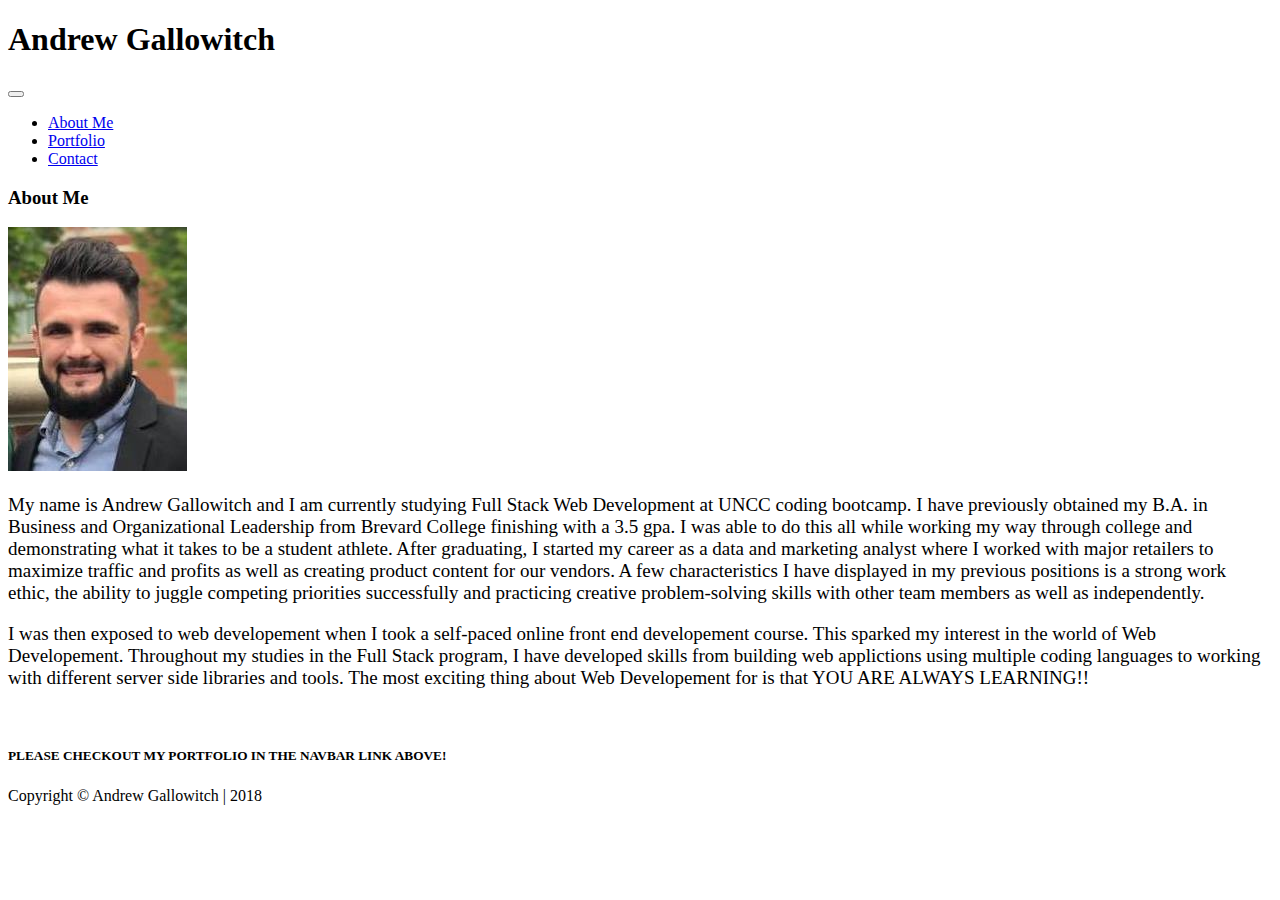
<file: index.html>
<!DOCTYPE html>
<html>

<head>
    <meta charset="UTF-8">
    <meta name="viewport" content="width=device-width, initial-scale=1.0">

    <link rel="stylesheet" href="https://bootswatch.com/4/lux/bootstrap.css">
    <script src="https://code.jquery.com/jquery-3.3.1.slim.min.js" integrity="sha384-q8i/X+965DzO0rT7abK41JStQIAqVgRVzpbzo5smXKp4YfRvH+8abtTE1Pi6jizo"
        crossorigin="anonymous"></script>
    <script src="https://cdnjs.cloudflare.com/ajax/libs/popper.js/1.14.3/umd/popper.min.js" integrity="sha384-ZMP7rVo3mIykV+2+9J3UJ46jBk0WLaUAdn689aCwoqbBJiSnjAK/l8WvCWPIPm49"
        crossorigin="anonymous"></script>
    <script src="https://stackpath.bootstrapcdn.com/bootstrap/4.1.3/js/bootstrap.min.js" integrity="sha384-ChfqqxuZUCnJSK3+MXmPNIyE6ZbWh2IMqE241rYiqJxyMiZ6OW/JmZQ5stwEULTy"
        crossorigin="anonymous"></script>
    <!-- <link rel="stylesheet" type="text/css" href="assets/css/style.css"> -->
    <title>About | Andrew Gallowitch</title>

</head>

<style>
    p {
        font-size: 19px;
    }
</style>

<body class="bg-warning">


    <!-- Start Nav -->
    <div class="sicky-top bg-primary border-secondary" id="header">
        <div class="container p-0">
            <nav class="navbar navbar-expand-lg p-0 m-0">
                <h1 class="navbar-brand text-white py-4 m-0 font-weight-bold">Andrew Gallowitch</h1>
                <button class="navbar-toggler navbar-dark" type="button" data-toggle="collapse" data-target="#navbarSupportedContent" aria-controls="navbarSupportedContent"
                    aria-expanded="false" aria-label="Toggle navigation">
                    <span class="navbar-toggler-icon"></span>
                </button>
                <div class="collapse navbar-collapse justify-content-end" id="navbarSupportedContent">
                    <ul class="nav navbar-nav">
                        <li class="nav-item">
                            <a class="nav-link text-warning active" href="index.html">About Me</a>
                        </li>
                        <li class="nav-item">
                            <a class="nav-link text-warning" href="portfolio.html">Portfolio</a>
                        </li>
                        <li class="nav-item">
                            <a class="nav-link text-warning" href="contact.html">Contact</a>
                        </li>
                    </ul>
                </div>
            </nav>
        </div>
    </div>

    <div id="main-container" class="container border border-primary border-2 my-4">
        <div class="row bg-primary">
            <h3 class="text-warning px-3 py-3">About Me</h3>
        </div>

        <div class="row bg-white">
            <div class="col-12">
                <img src="assets/images/profile_image.jpeg" class="img-thumbnail float-left p-1 mr-4 mt-3" alt="Photo Unavailable">

                <div class="content my-3 text-primary">

                    <p>My name is Andrew Gallowitch and I am currently studying Full Stack Web Development at UNCC coding
                        bootcamp. I have previously obtained my B.A. in Business and Organizational Leadership from Brevard
                        College finishing with a 3.5 gpa. I was able to do this all while working my way through college
                        and demonstrating what it takes to be a student athlete. After graduating, I started my career as
                        a data and marketing analyst where I worked with major retailers to maximize traffic and profits
                        as well as creating product content for our vendors. A few characteristics I have displayed in my
                        previous positions is a strong work ethic, the ability to juggle competing priorities successfully
                        and practicing creative problem-solving skills with other team members as well as independently.
                    </p>

                    <p>I was then exposed to web developement when I took a self-paced online front end developement course.
                        This sparked my interest in the world of Web Developement. Throughout my studies in the Full Stack
                        program, I have developed skills from building web applictions using multiple coding languages to
                        working with different server side libraries and tools. The most exciting thing about Web Developement
                        for is that YOU ARE ALWAYS LEARNING!!
                    </p>
                    <br>
                    <h5 class="text-center">PLEASE CHECKOUT MY PORTFOLIO IN THE NAVBAR LINK ABOVE!</h5>

                </div>
            </div>
        </div>


    </div>


    <footer class="bg-primary text-white text-center fixed-bottom py-2 mt-4">
        Copyright &copy; Andrew Gallowitch | 2018
    </footer>

</body>

</html>
</file>
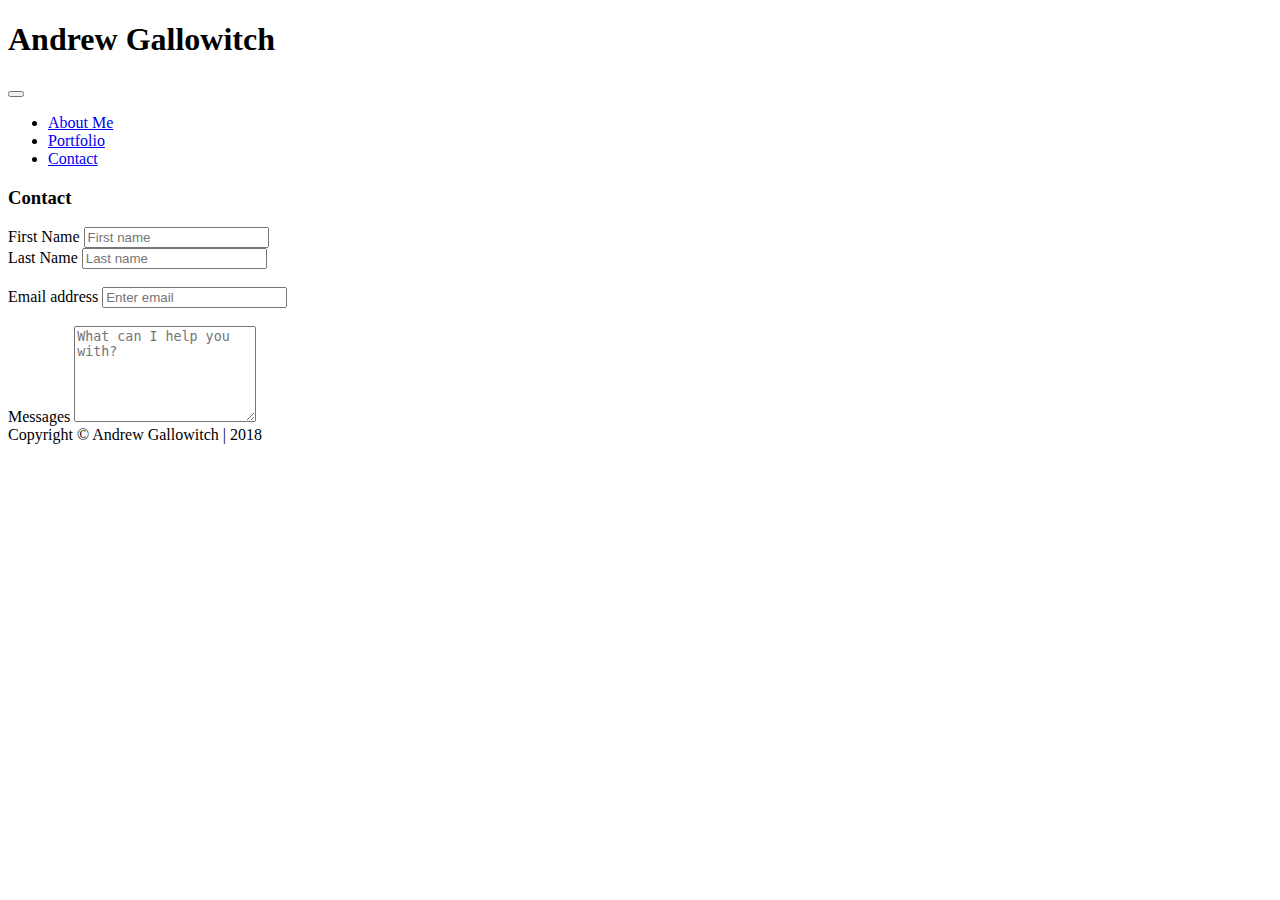
<file: contact.html>
<!DOCTYPE html>
<html>

<head>
    <meta charset="UTF-8">
    <meta name="viewport" content="width=device-width, initial-scale=1.0">

    <link rel="stylesheet" href="https://bootswatch.com/4/lux/bootstrap.css">
    <script src="https://code.jquery.com/jquery-3.3.1.slim.min.js" integrity="sha384-q8i/X+965DzO0rT7abK41JStQIAqVgRVzpbzo5smXKp4YfRvH+8abtTE1Pi6jizo"
        crossorigin="anonymous"></script>
    <script src="https://cdnjs.cloudflare.com/ajax/libs/popper.js/1.14.3/umd/popper.min.js" integrity="sha384-ZMP7rVo3mIykV+2+9J3UJ46jBk0WLaUAdn689aCwoqbBJiSnjAK/l8WvCWPIPm49"
        crossorigin="anonymous"></script>
    <script src="https://stackpath.bootstrapcdn.com/bootstrap/4.1.3/js/bootstrap.min.js" integrity="sha384-ChfqqxuZUCnJSK3+MXmPNIyE6ZbWh2IMqE241rYiqJxyMiZ6OW/JmZQ5stwEULTy"
        crossorigin="anonymous"></script>
    <!-- <link rel="stylesheet" type="text/css" href="assets/css/style.css"> -->
    <title>Contact | Andrew Gallowitch</title>
</head>

<body class="bg-warning">

    <div class="sicky-top bg-primary border-secondary" id="header">
        <div class="container p-0">
            <nav class="navbar navbar-expand-lg p-0 m-0">
                <h1 class="navbar-brand text-white py-4 m-0 font-weight-bold">Andrew Gallowitch</h1>
                <button class="navbar-toggler navbar-dark" type="button" data-toggle="collapse" data-target="#navbarSupportedContent" aria-controls="navbarSupportedContent"
                    aria-expanded="false" aria-label="Toggle navigation">
                    <span class="navbar-toggler-icon"></span>
                </button>
                <div class="collapse navbar-collapse justify-content-end" id="navbarSupportedContent">
                    <ul class="nav navbar-nav">
                        <li class="nav-item">
                            <a class="nav-link text-warning" href="index.html">About Me</a>
                        </li>
                        <li class="nav-item">
                            <a class="nav-link text-warning active" href="portfolio.html">Portfolio</a>
                        </li>
                        <li class="nav-item">
                            <a class="nav-link text-warning" href="contact.html">Contact</a>
                        </li>
                    </ul>
                </div>
            </nav>
        </div>
    </div>

    <div id="main-container" class="container my-4 bg-primary">
        <div class="row bg-primary">
            <h3 class="text-warning px-3 py-3">Contact</h3>
        </div>
    </div>

    <div class="container my-3 py-2">
        <form>
            <div class="row">
                <div class="col">
                    <label class="font-weight-bold text-primary">First Name</label>
                    <input type="text" class="form-control" placeholder="First name">
                </div>

                <div class="col">
                    <label class="font-weight-bold text-primary">Last Name</label>
                    <input type="text" class="form-control" placeholder="Last name">
                </div>
            </div>
            <br>
            <div class="form-group">
                <label class="font-weight-bold text-primary" for="exampleInputEmail1">Email address</label>
                <input type="email" class="form-control" id="exampleInputEmail1" aria-describedby="emailHelp" placeholder="Enter email">
            </div>
            <br>
            <div class="form-group">
                <label class="font-weight-bold text-primary" for="exampleFormControlTextarea1">Messages</label>
                <textarea class="form-control" id="exampleFormControlTextarea1" rows="6" placeholder="What can I help you with?"></textarea>
            </div>
        </form>
    </div>


    <footer class="bg-primary text-white text-center fixed-bottom py-2 mt-4">
        Copyright &copy; Andrew Gallowitch | 2018
    </footer>
</body>

</html>
</file>
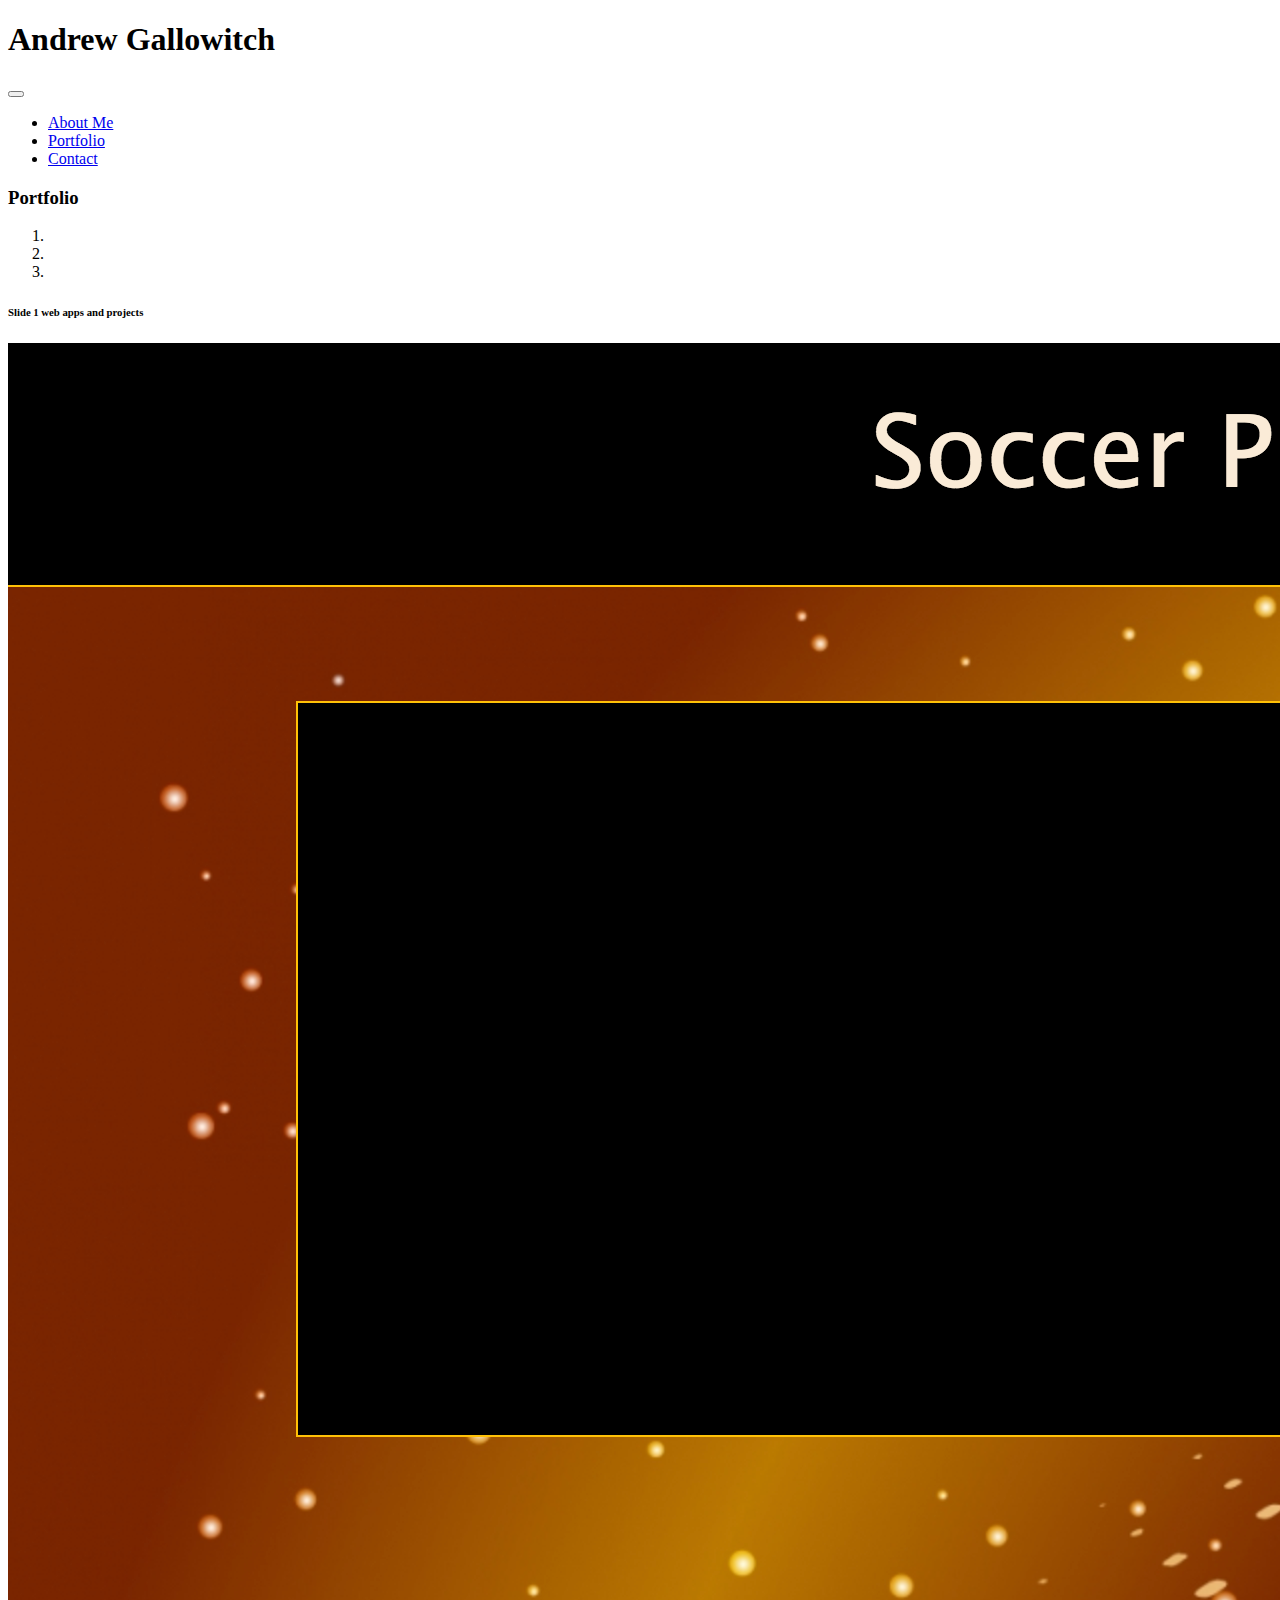
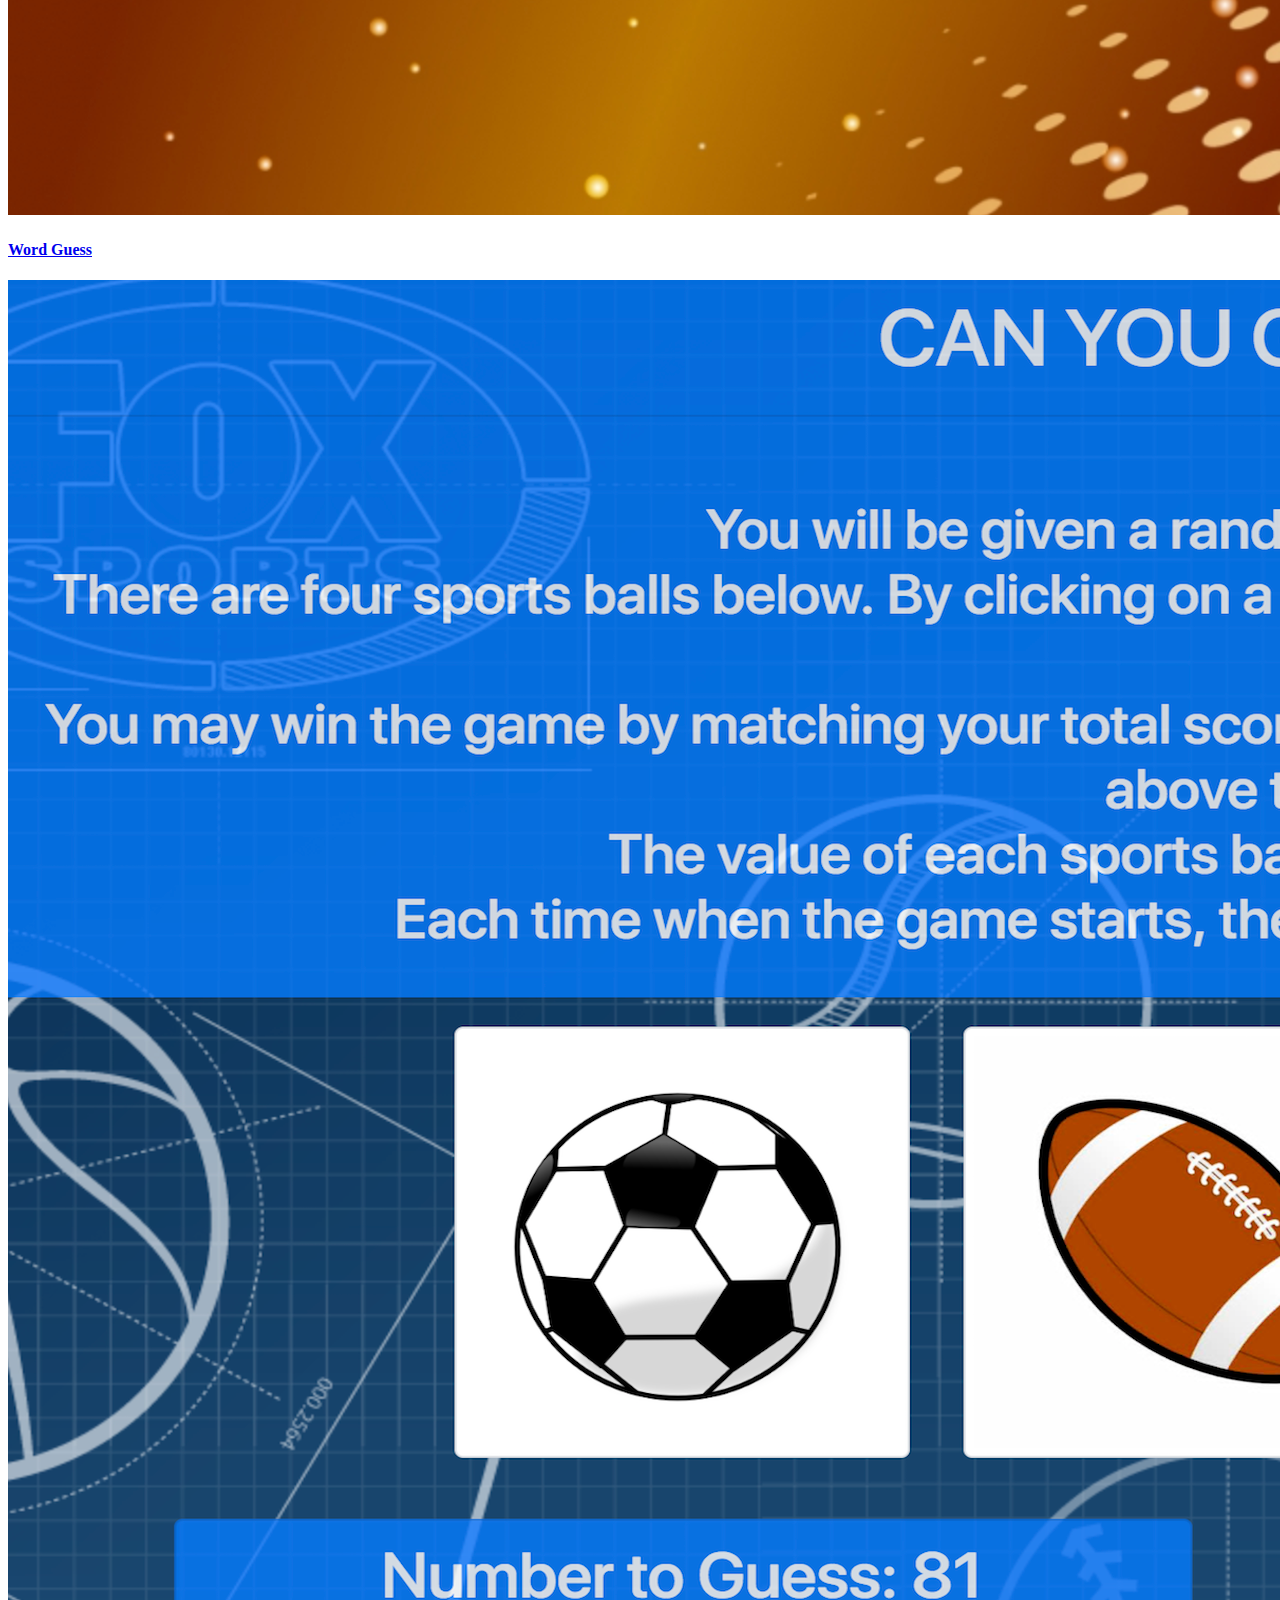
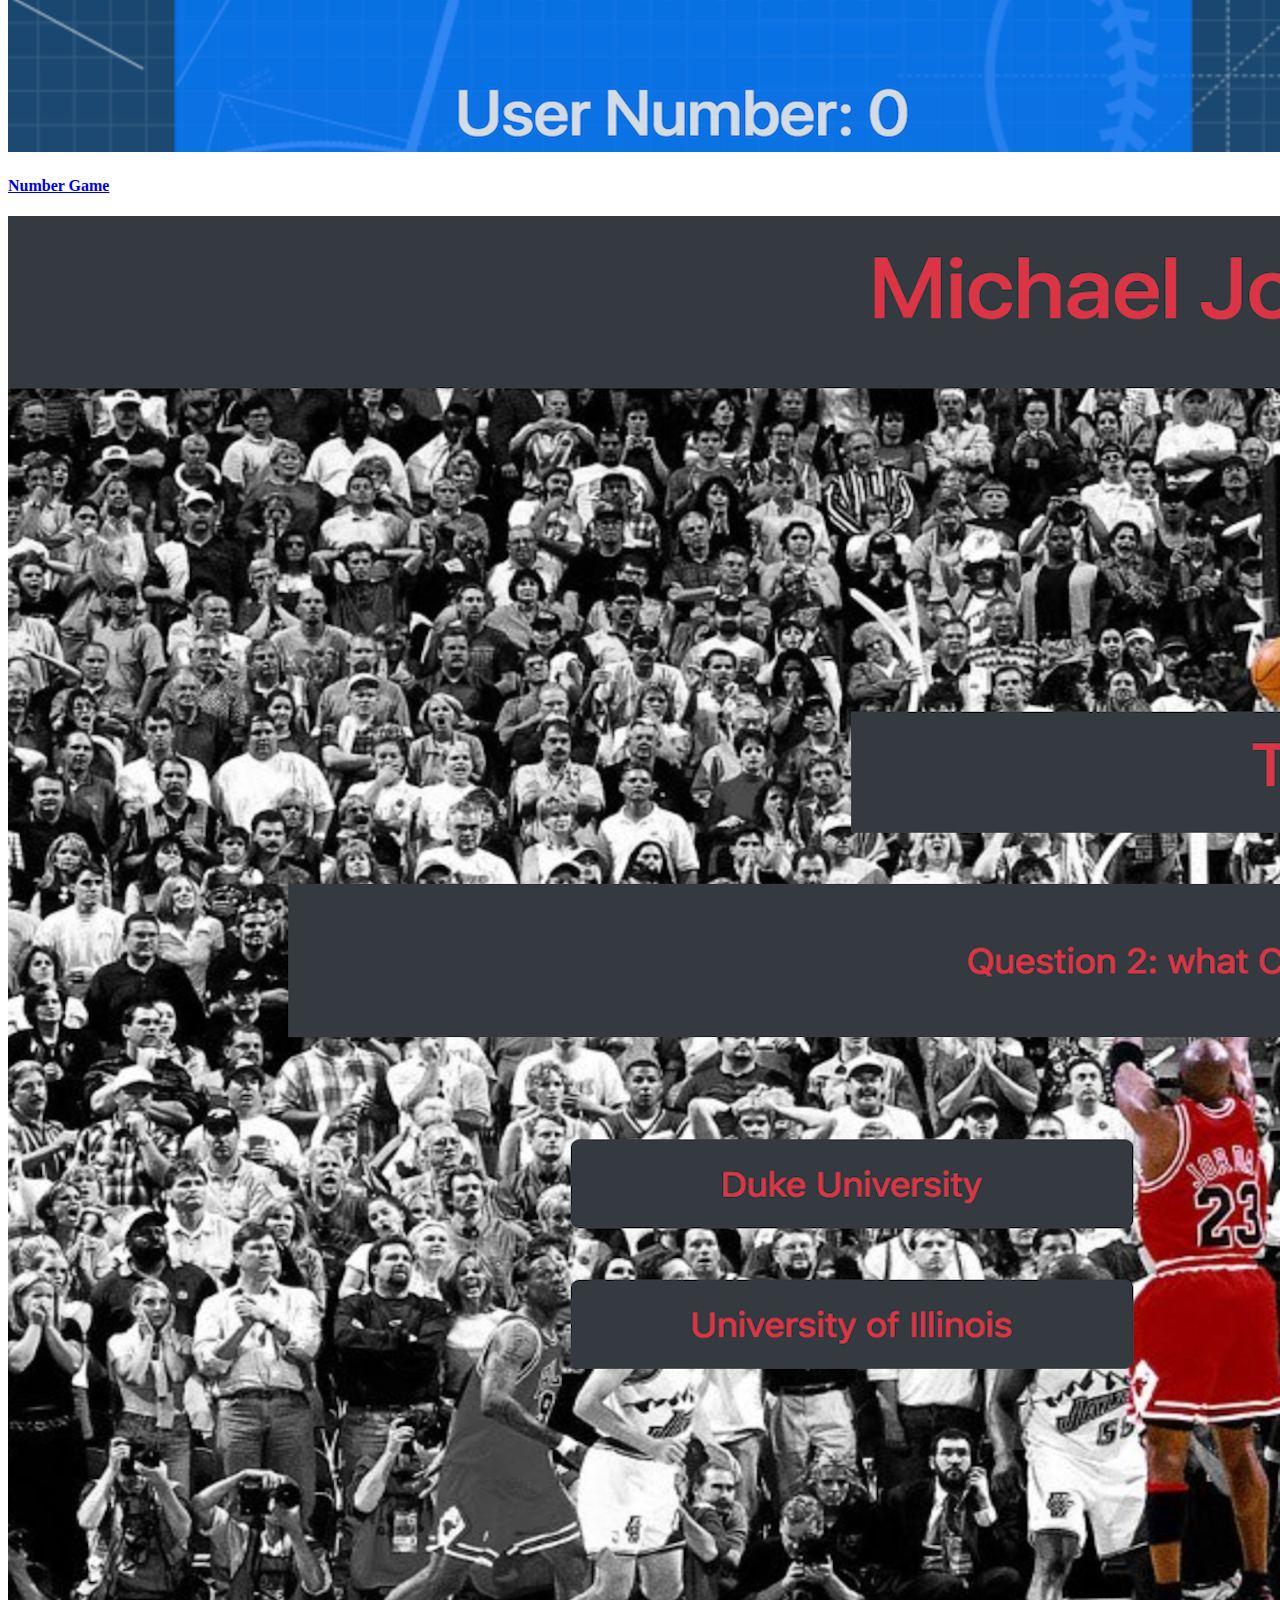
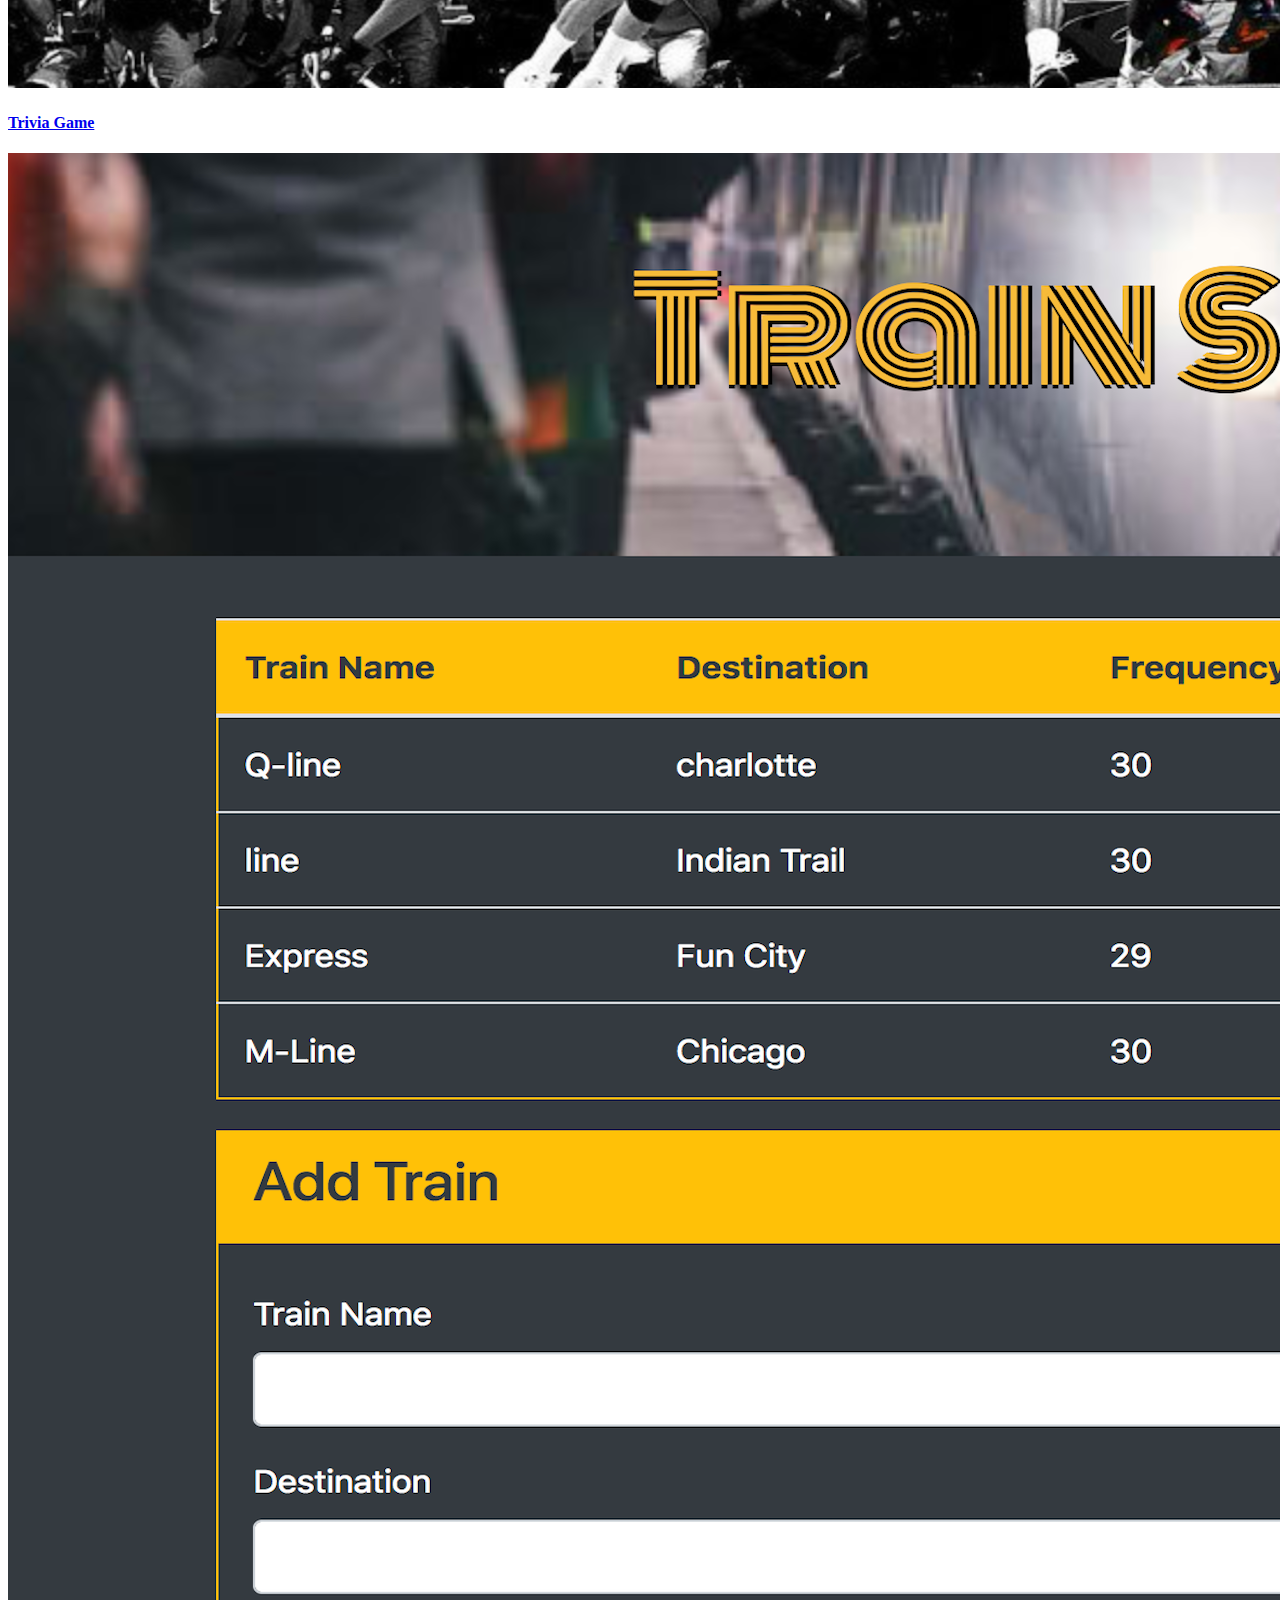
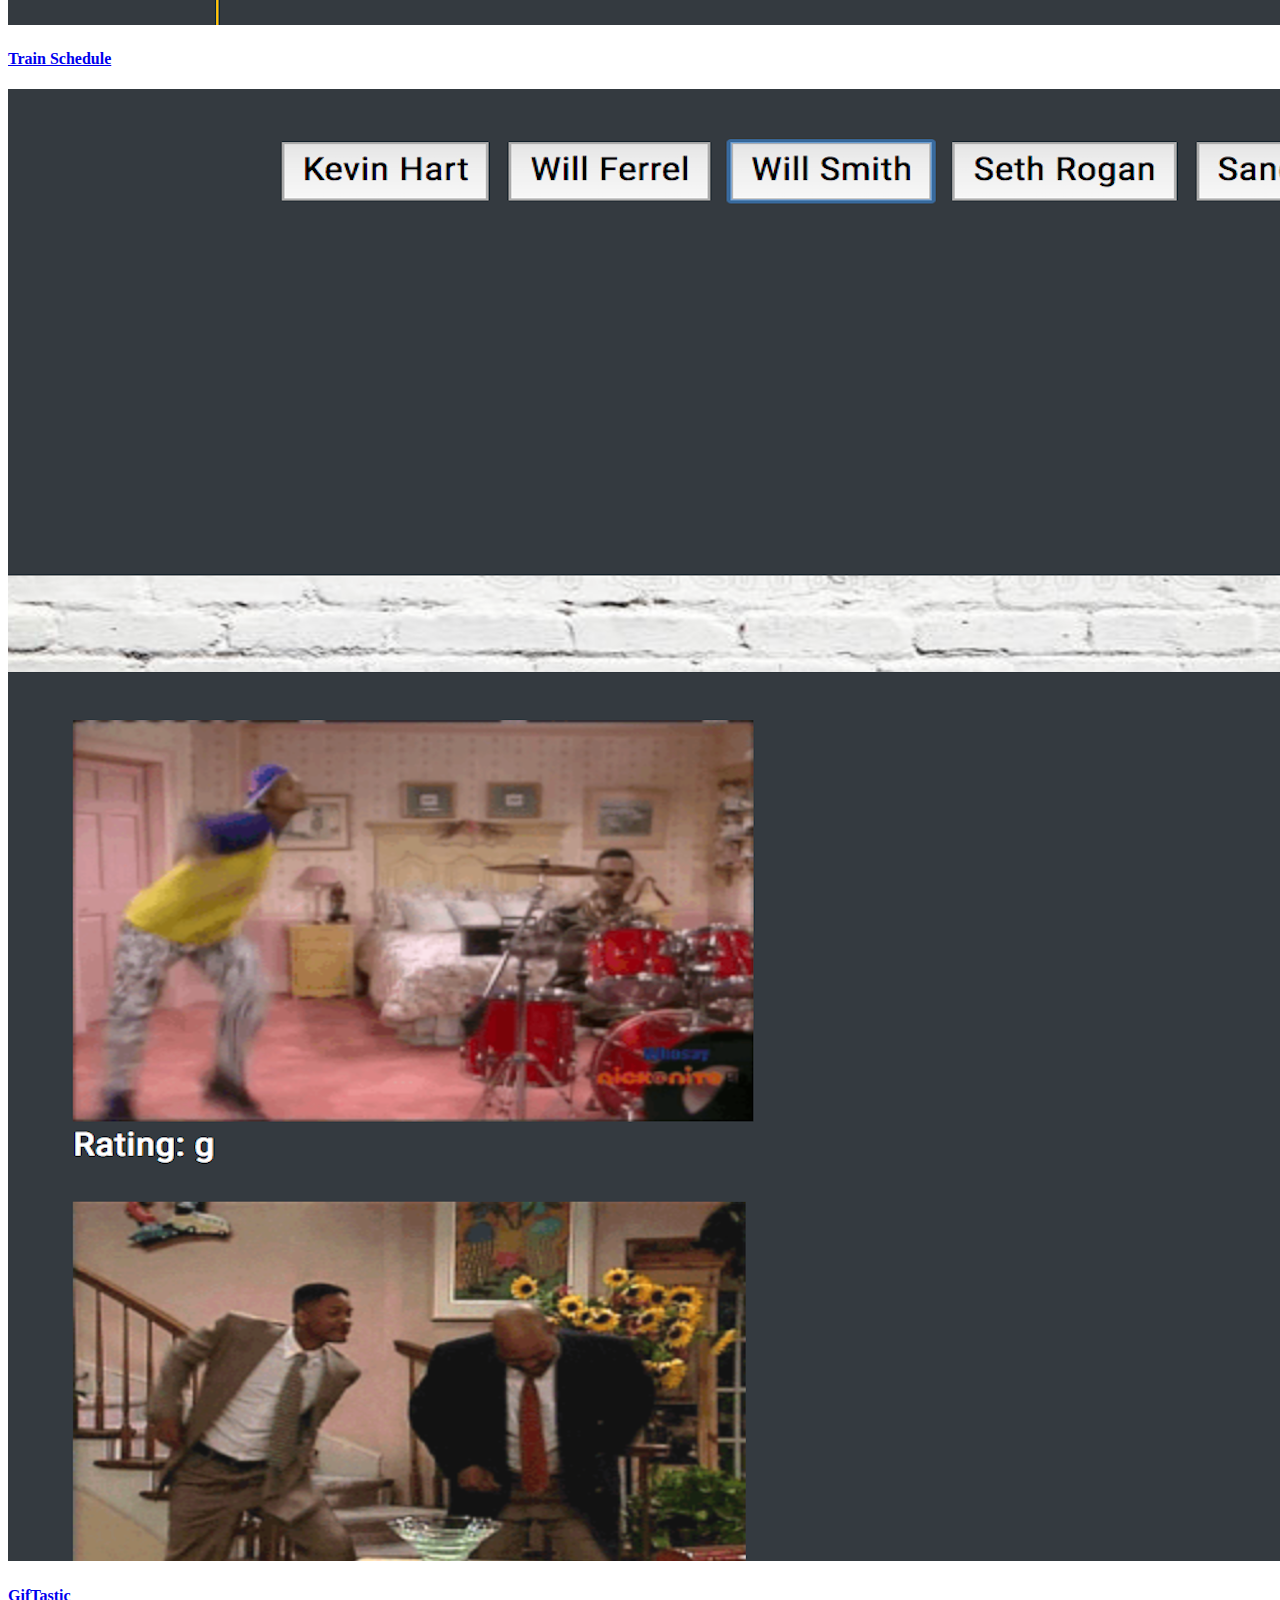
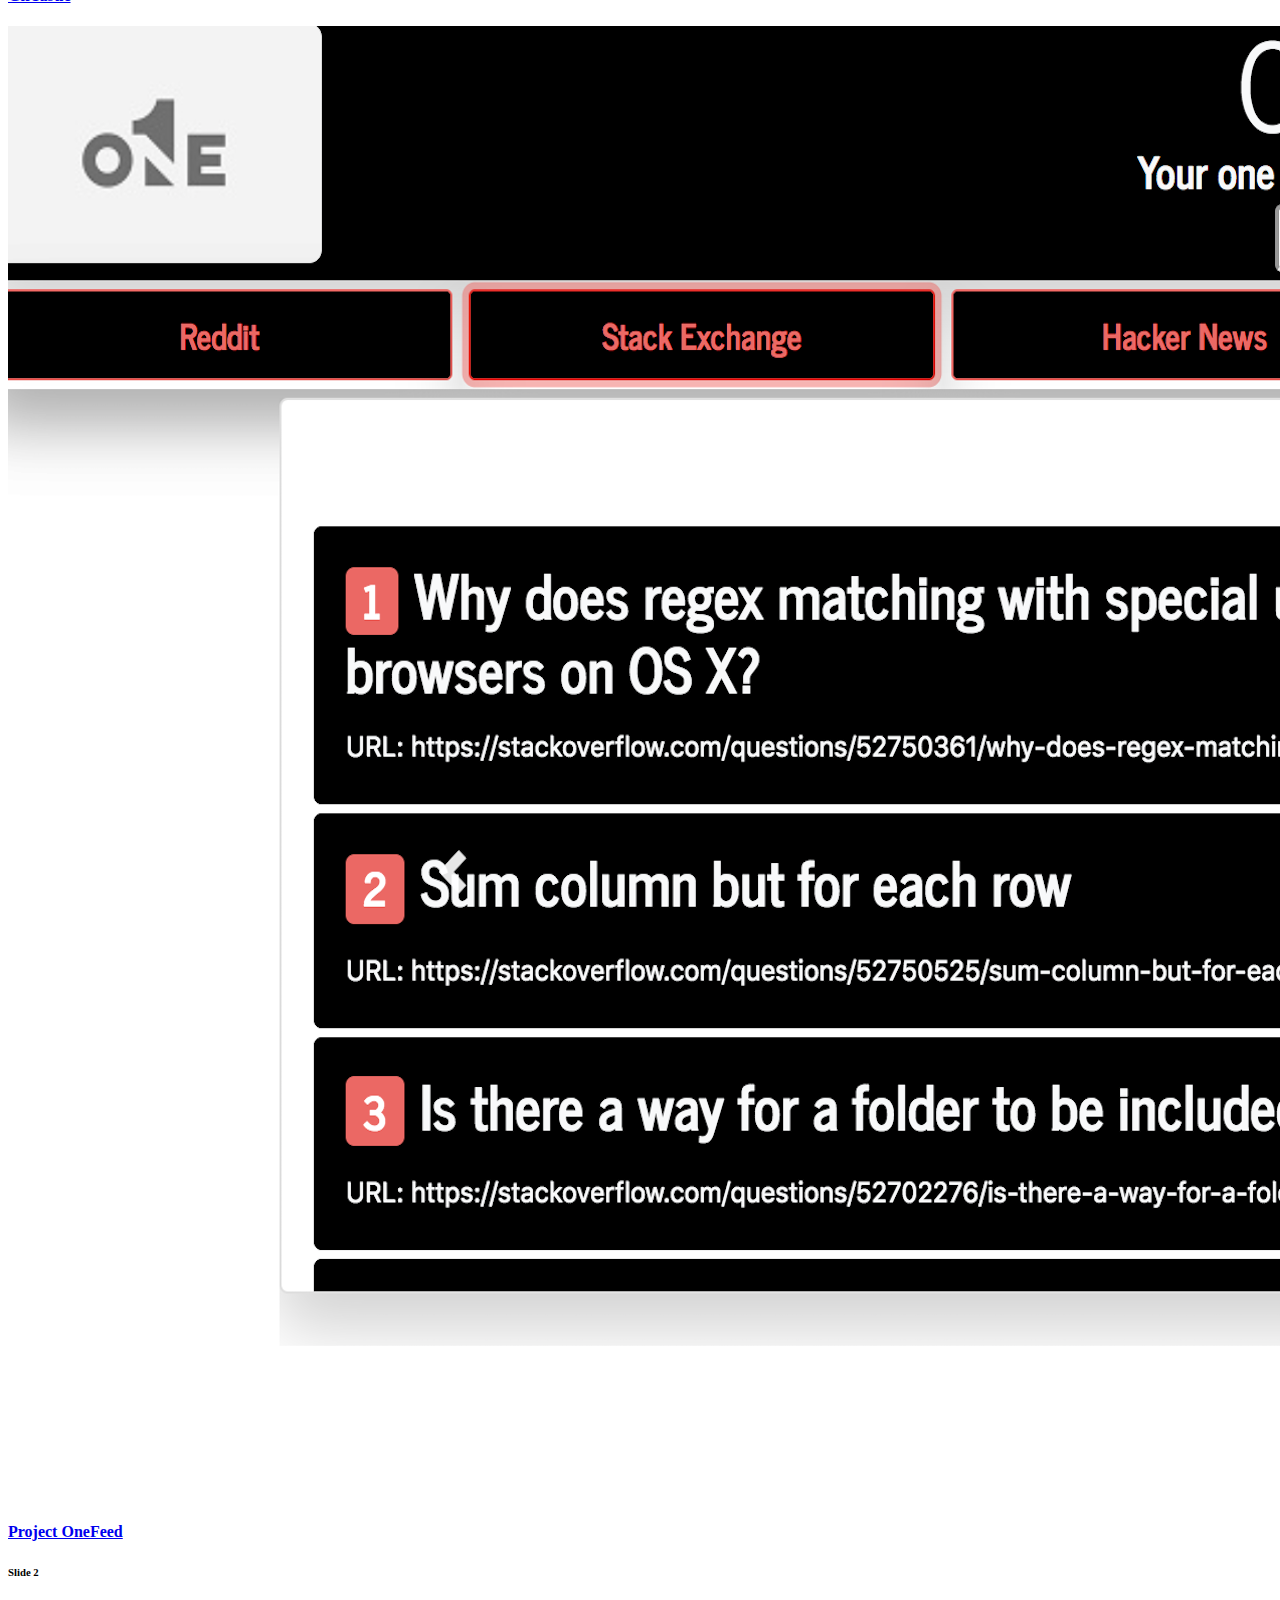
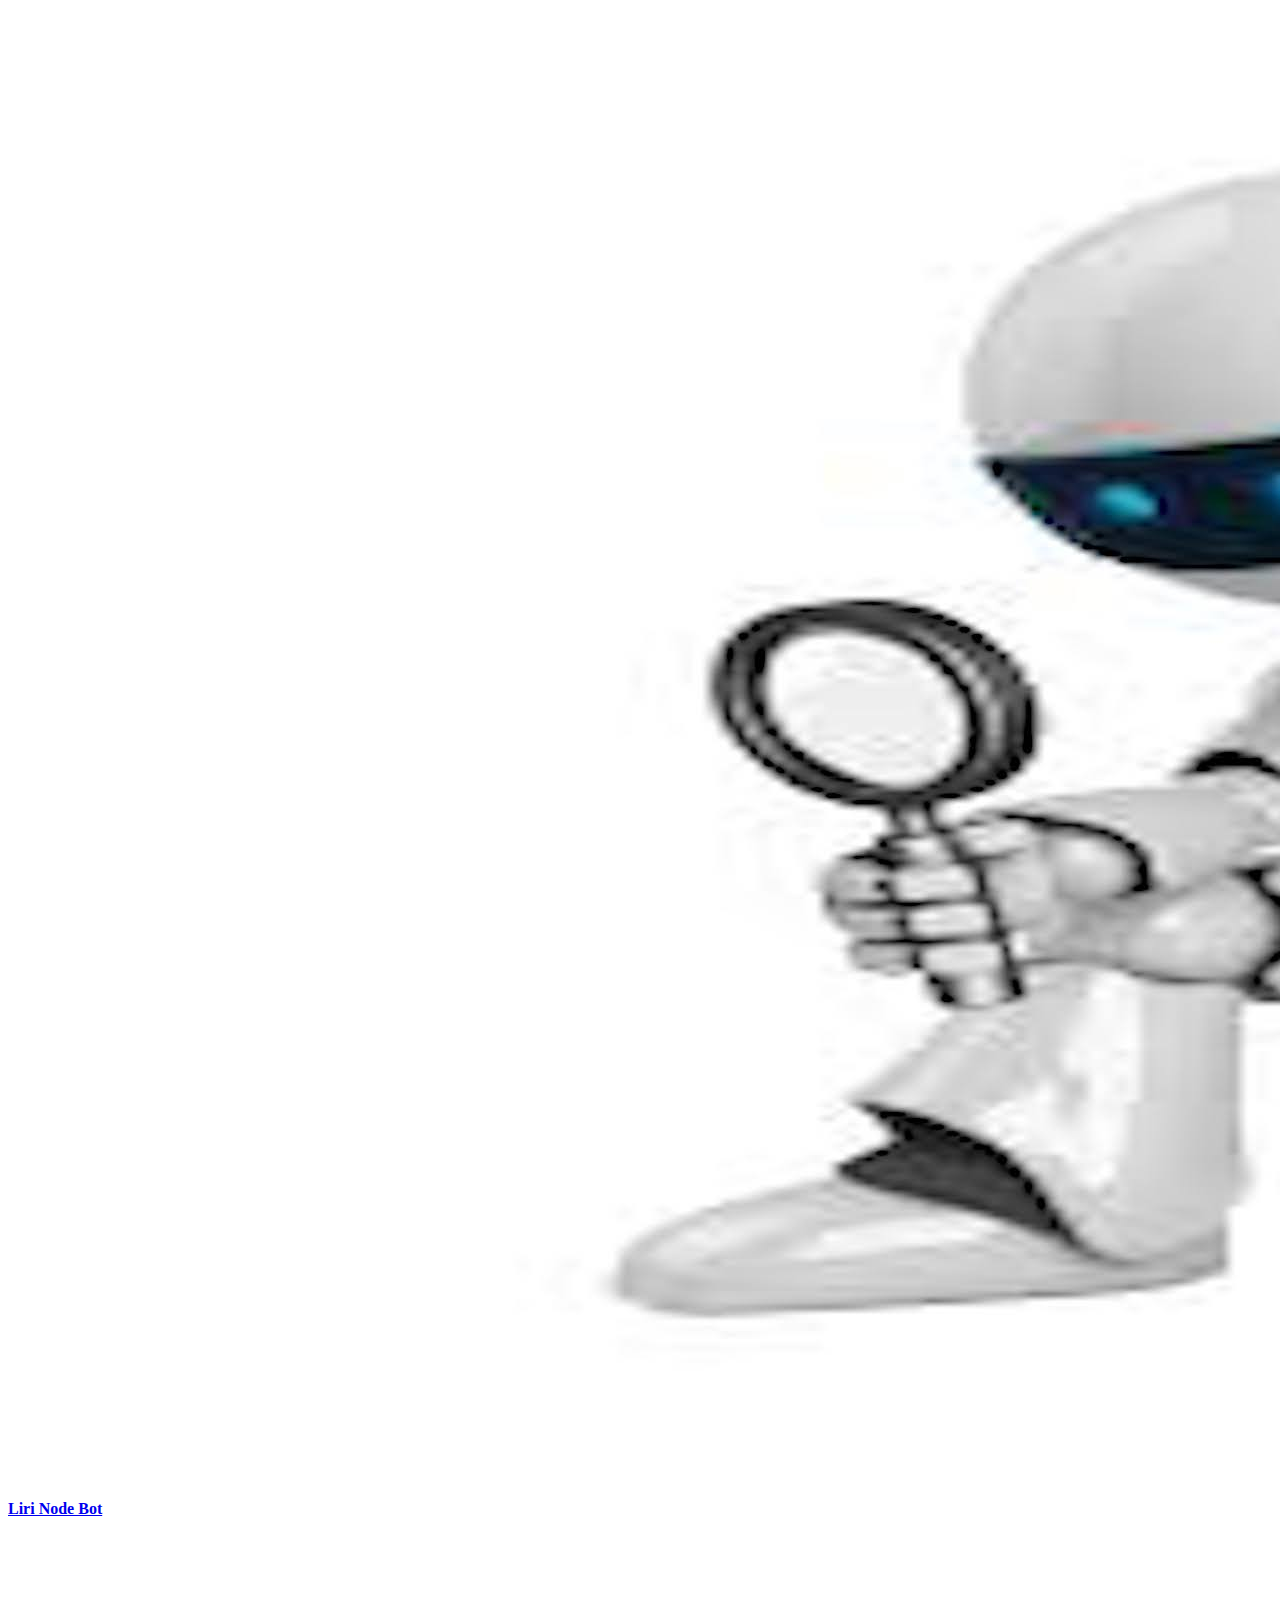
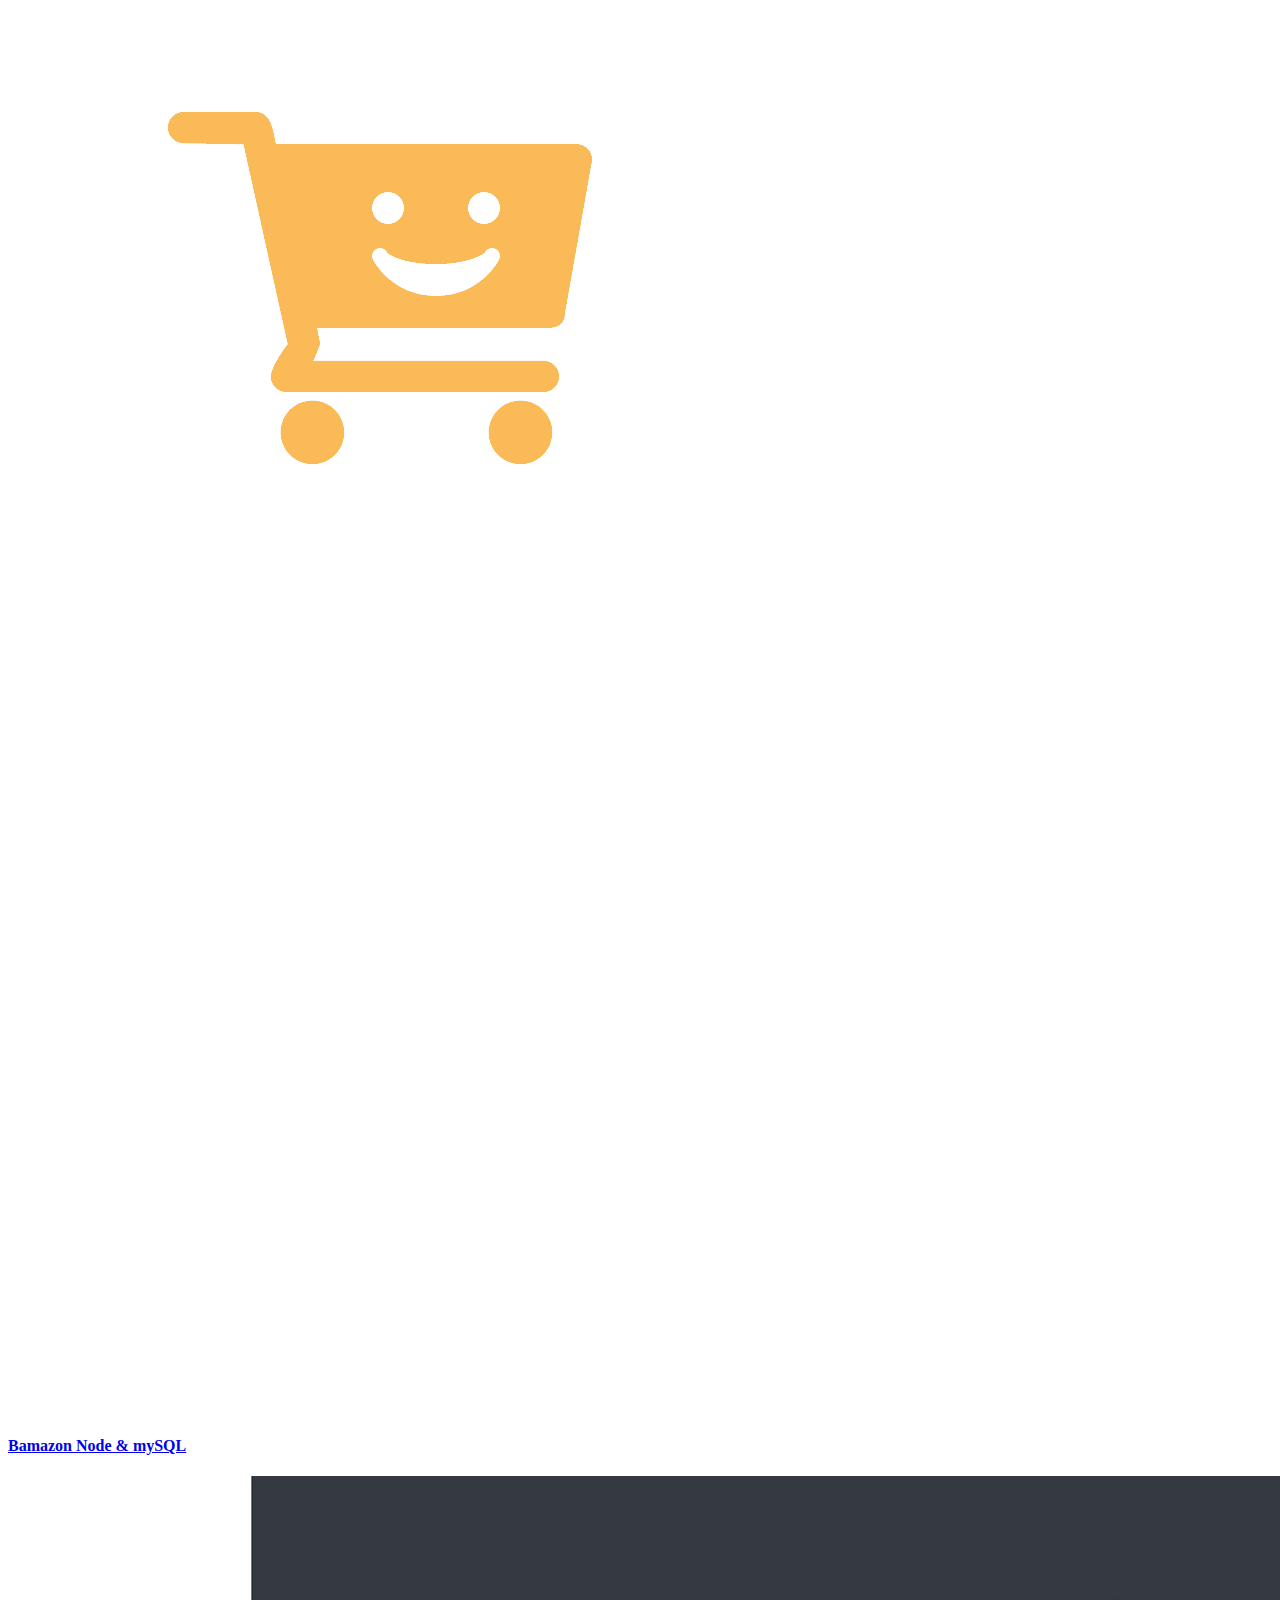
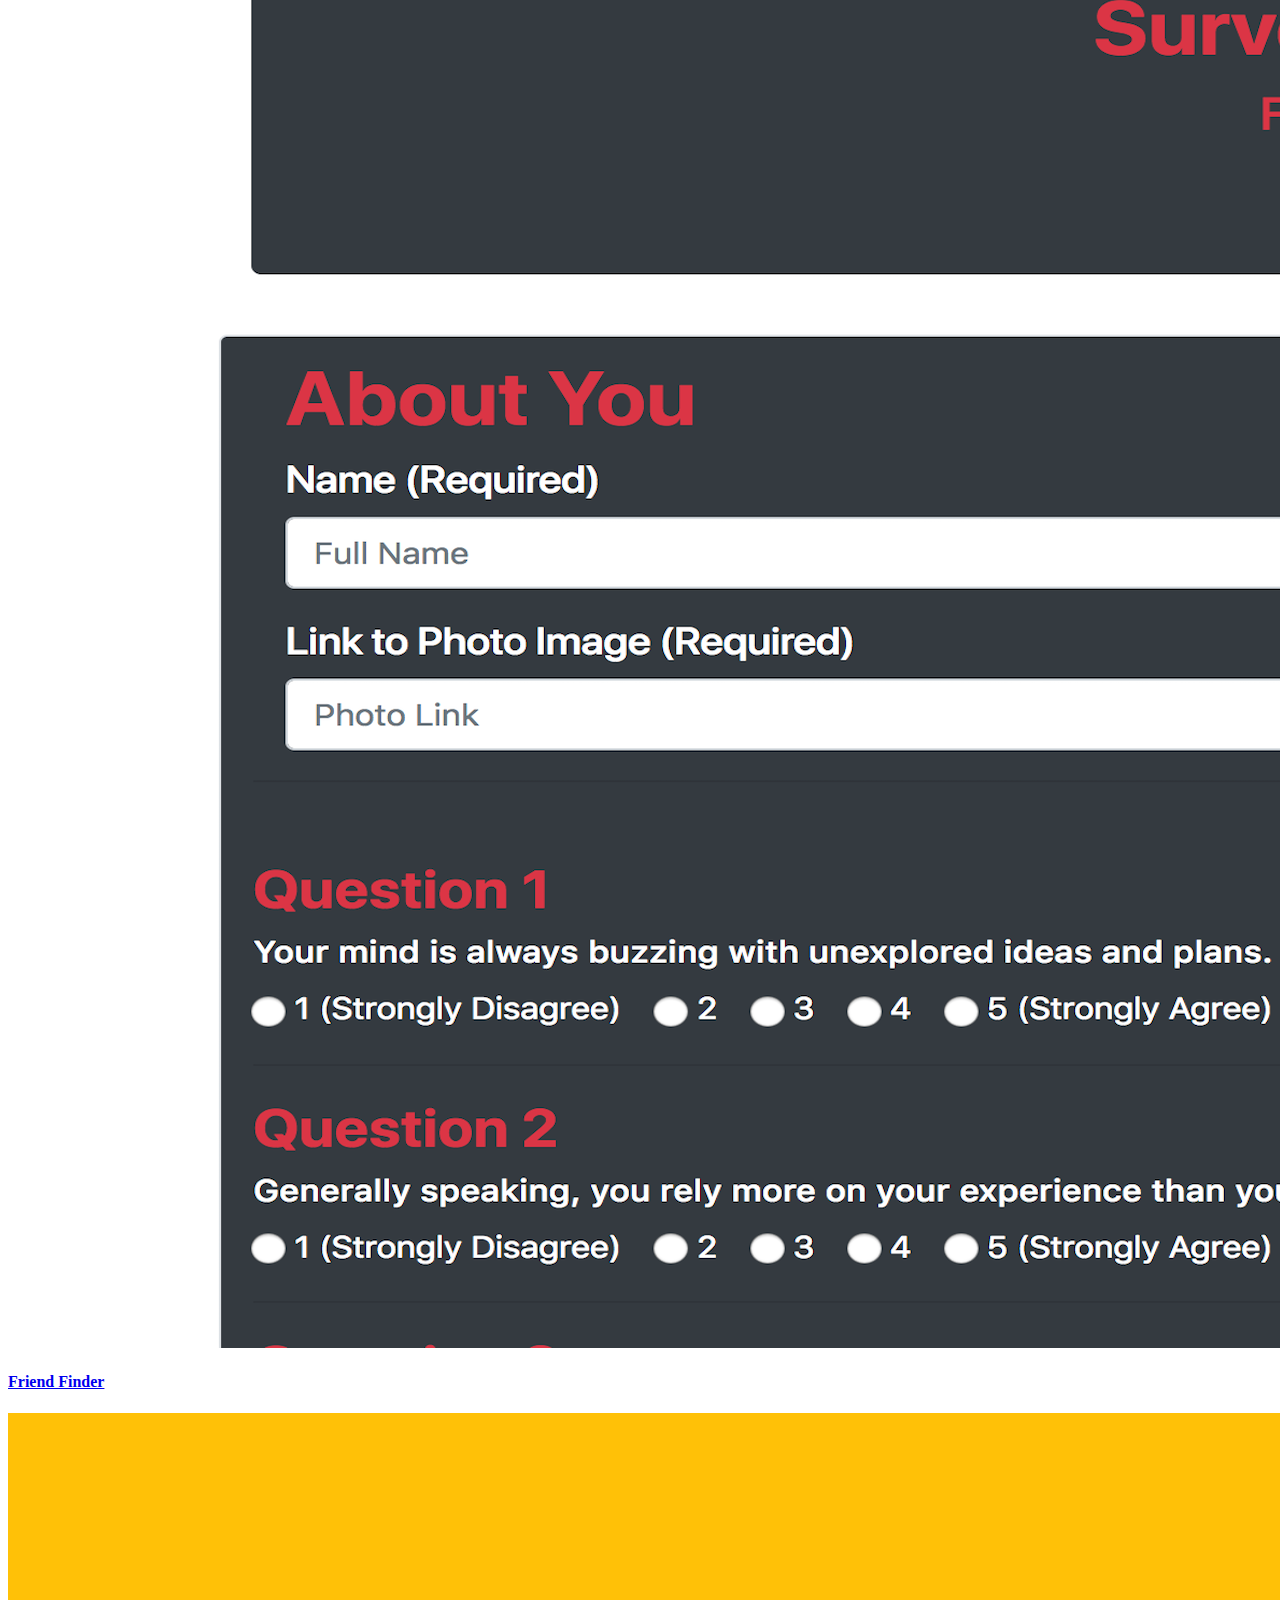
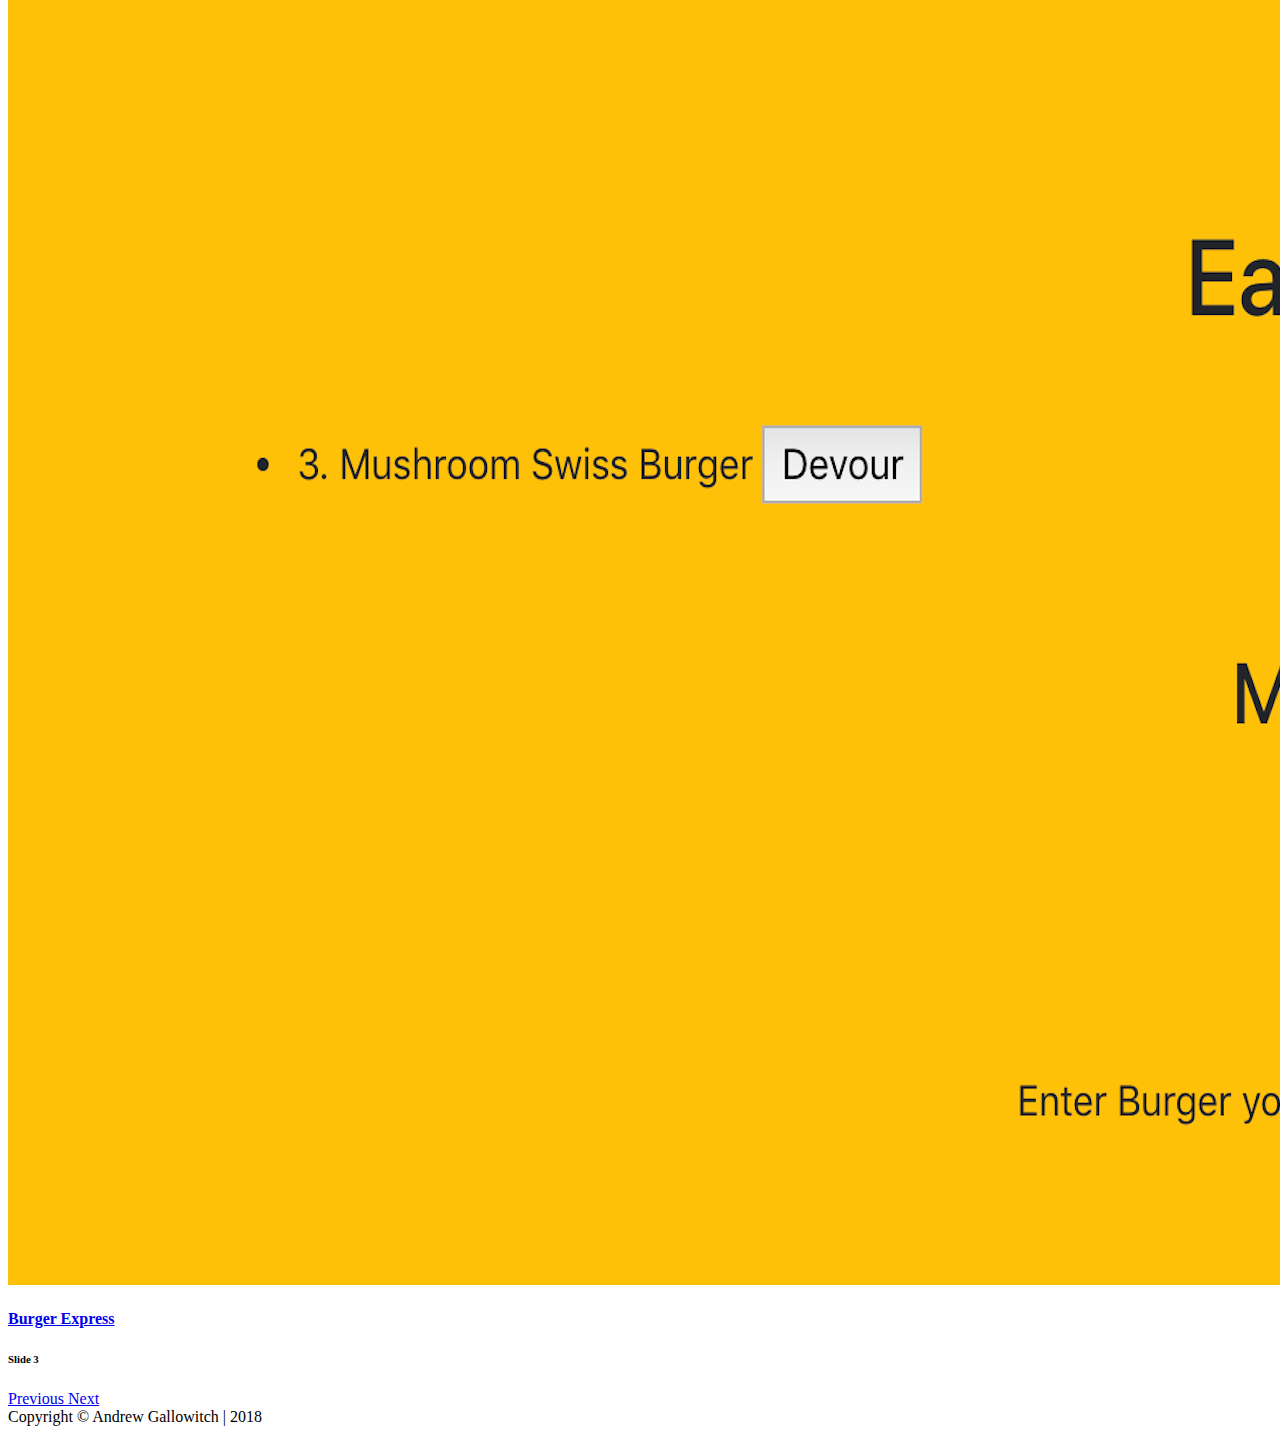
<file: portfolio.html>
<!DOCTYPE html>
<html>

<head>
    <meta charset="UTF-8">
    <meta name="viewport" content="width=device-width, initial-scale=1.0">

    <link rel="stylesheet" href="https://bootswatch.com/4/lux/bootstrap.css">
    <script src="https://code.jquery.com/jquery-3.3.1.slim.min.js" integrity="sha384-q8i/X+965DzO0rT7abK41JStQIAqVgRVzpbzo5smXKp4YfRvH+8abtTE1Pi6jizo"
        crossorigin="anonymous"></script>
    <script src="https://cdnjs.cloudflare.com/ajax/libs/popper.js/1.14.3/umd/popper.min.js" integrity="sha384-ZMP7rVo3mIykV+2+9J3UJ46jBk0WLaUAdn689aCwoqbBJiSnjAK/l8WvCWPIPm49"
        crossorigin="anonymous"></script>
    <script src="https://stackpath.bootstrapcdn.com/bootstrap/4.1.3/js/bootstrap.min.js" integrity="sha384-ChfqqxuZUCnJSK3+MXmPNIyE6ZbWh2IMqE241rYiqJxyMiZ6OW/JmZQ5stwEULTy"
        crossorigin="anonymous"></script>
    <!-- <link rel="stylesheet" type="text/css" href="assets/css/style.css"> -->
    <title>Portfolio | Andrew Gallowitch</title>

</head>
<style>
    .carousel-control-prev-icon {
        background-image: url("data:image/svg+xml;charset=utf8,%3Csvg xmlns='http://www.w3.org/2000/svg' fill='%23000' viewBox='0 0 8 8'%3E%3Cpath d='M5.25 0l-4 4 4 4 1.5-1.5-2.5-2.5 2.5-2.5-1.5-1.5z'/%3E%3C/svg%3E") !important;
    }

    .carousel-control-next-icon {
        background-image: url("data:image/svg+xml;charset=utf8,%3Csvg xmlns='http://www.w3.org/2000/svg' fill='%23000' viewBox='0 0 8 8'%3E%3Cpath d='M2.75 0l-1.5 1.5 2.5 2.5-2.5 2.5 1.5 1.5 4-4-4-4z'/%3E%3C/svg%3E") !important;
    }
</style>

<body class="bg-warning">

    <div class="sicky-top bg-primary border-secondary" id="header">
        <div class="container p-0">
            <nav class="navbar navbar-expand-lg p-0 m-0">
                <h1 class="navbar-brand text-white py-4 m-0 font-weight-bold">Andrew Gallowitch</h1>
                <button class="navbar-toggler navbar-dark" type="button" data-toggle="collapse" data-target="#navbarSupportedContent" aria-controls="navbarSupportedContent"
                    aria-expanded="false" aria-label="Toggle navigation">
                    <span class="navbar-toggler-icon"></span>
                </button>
                <div class="collapse navbar-collapse justify-content-end" id="navbarSupportedContent">
                    <ul class="nav navbar-nav">
                        <li class="nav-item">
                            <a class="nav-link text-warning" href="index.html">About Me</a>
                        </li>
                        <li class="nav-item">
                            <a class="nav-link text-warning active" href="portfolio.html">Portfolio</a>
                        </li>
                        <li class="nav-item">
                            <a class="nav-link text-warning" href="contact.html">Contact</a>
                        </li>
                    </ul>
                </div>
            </nav>
        </div>
    </div>


    <div id="main-container" class="container border border-primary border-2 my-4">
        <div class="row bg-primary">
            <h3 class="text-warning px-3 py-3">Portfolio</h3>
        </div>
    </div>

    <div id="carouselExampleIndicators" class="carousel slide" data-ride="carousel" data-interval="false">
        <ol class="carousel-indicators">
            <li data-target="#carouselExampleIndicators" data-slide-to="0" class="active"></li>
            <li data-target="#carouselExampleIndicators" data-slide-to="1"></li>
            <li data-target="#carouselExampleIndicators" data-slide-to="2"></li>
        </ol>
        <div class="container">
            <div class="carousel-inner">
                <div class="carousel-item active">
                    <div class="row">
                        <div class="col-12">
                            <h6 class="text-primary text-center">Slide 1 web apps and projects</h6>
                        </div>
                    </div>

                    <div class="row">
                        <div class="col-4 my-3">
                            <a href="https://andrewgallowitch.github.io/Word_Guess_Game/"> <img src="assets/images/Word_Guess_Game.png"
                                    class="img-thumbnail" alt="Word Guess"><h4 class="text-center bg-primary text-white p-2">Word
                                    Guess
                                </h4></a>
                        </div>
                        <div class="col-4 my-3">
                            <a href="https://andrewgallowitch.github.io/unit-4-game/"><img src="assets/images/Number_Game.png"
                                    class="img-thumbnail" alt="Number Game"><h4 class="text-center bg-primary text-white p-2">Number
                                    Game
                                </h4></a>
                        </div>
                        <div class="col-4 my-3">
                            <a href="https://andrewgallowitch.github.io/TriviaGame/"><img src="assets/images/Trivia_Game.png"
                                    class="img-thumbnail" alt="Trivia Game"><h4 class="text-center bg-primary text-white p-2">Trivia
                                    Game
                                </h4></a>
                        </div>
                    </div>

                    <div class="row">
                        <div class="col-4 mb-5">
                            <a href="https://andrewgallowitch.github.io/Firebase-Train-Scheduler/"> <img src="assets/images/Train_Scheduler.png"
                                    class="img-thumbnail" alt="Firebase Train Scheduler"><h4 class="text-center bg-primary text-white p-2">Train
                                    Schedule
                                </h4></a>
                        </div>
                        <div class="col-4 mb-5">
                            <a href="https://andrewgallowitch.github.io/GifTastic/"><img src="assets/images/GifTastic.png"
                                    class="img-thumbnail" alt="GifTastic"><h4 class="text-center bg-primary text-white p-2">GifTastic
                                </h4></a>
                        </div>
                        <div class="col-4 mb-5">
                            <a href="https://andrewgallowitch.github.io/One-feed/"><img src="assets/images/Project OneFeed.png"
                                    class="img-thumbnail" alt="Project OneFeed"><h4 class="text-center bg-primary text-white p-2">Project
                                    OneFeed
                                </h4></a>
                        </div>
                    </div>
                </div>


                <!-- other carousel boxes below  -->

                <div class="carousel-item">
                    <div class="row">
                        <div class="col-12">
                            <h6 class="text-primary text-center">Slide 2</h6>
                        </div>
                    </div>
                    <div class="row">
                        <div class="col-4 my-3">
                            <a href="https://github.com/AndrewGallowitch/liri-node-app"><img src="assets/images/liri_bot_app.jpeg"
                                    class="img-thumbnail" alt="Project OneFeed"><h4 class="text-center bg-primary text-white p-2">Liri
                                    Node Bot
                                </h4></a>
                        </div>
                        <div class="col-4 my-3">
                            <a href="https://github.com/AndrewGallowitch/bamazon_Node_MySQL"><img src="assets/images/bamazon.gif"
                                    class="img-thumbnail" alt="Project OneFeed"><h4 class="text-center bg-primary text-white p-2">Bamazon
                                    Node & mySQL
                                </h4></a>
                        </div>
                        <div class="col-4 my-3">
                            <a href="https://guarded-stream-81748.herokuapp.com/"><img src="assets/images/friendFinder.png"
                                    class="img-thumbnail" alt="Friend Finder"><h4 class="text-center bg-primary text-white p-2">Friend Finder
                                </h4></a>
                        </div>
                    </div>
                    
                    <div class="row">
                        <div class="col-4 mb-5">
                            <a href="https://whispering-lake-95008.herokuapp.com/"><img src="assets/images/burger_express.png"
                                class="img-thumbnail" alt="Friend Finder"><h4 class="text-center bg-primary text-white p-2">Burger Express
                            </h4></a>
                        </div>
                        <div class="col-4 mb-5">

                        </div>
                        <div class="col-4 mb-5">

                        </div>
                    </div>
                </div>

                <div class="carousel-item">
                    <div class="row">
                        <div class="col-12">
                            <h6 class="text-primary text-center">Slide 3</h6>
                        </div>
                    </div>
                </div>
            </div>
        </div>
        <a class="carousel-control-prev" href="#carouselExampleIndicators" role="button" data-slide="prev">
            <span class="carousel-control-prev-icon" aria-hidden="true"></span>
            <span class="text-dark">Previous</span>
        </a>
        <a class="carousel-control-next" href="#carouselExampleIndicators" role="button" data-slide="next">
            <span class="carousel-control-next-icon" aria-hidden="true"></span>
            <span class="text-dark">Next</span>
        </a>
    </div>


    <footer class="bg-primary text-white text-center fixed-bottom py-2 mt-4">
        Copyright &copy; Andrew Gallowitch | 2018
    </footer>
</body>

</html>
</file>
<file: assets/css/style.css>
body {
    font-family: Arial, "Helvetica Neue", Helvetica, sans-serif;
    font-size: 18px;
    line-height: 34px;
    color: #777;
    background: url("../images/concrete_seamless.png");
}

* {
    box-sizing: border-box;
}

/* general */

.container {
    width: 100%;
    max-width: 960px;
    margin: 0 auto;
    clear: both;
}

h1,
h2,
h3,
p,
.link { 
    margin-bottom: 20px;
}
  
p:last-child {
    margin-bottom: 0;
}

h1,
h2,
h3,
 {
  font-family: Georgia, Times, "Times New Roman", serif;
  font-weight: 700;
  color: #4aaaa5;
}

h1 {
    padding-bottom: 20px;
    font-size: 30px;
    line-height: 49px;
    border-bottom: 3px solid #ddd;
}

h2,
h3, 
.link {
  font-size: 22px;
}

/* header */

#masthead {
    position: fixed;
    z-index: 99;
    width: 100%;
    margin: 0 0 30px;
    overflow: auto;
    color: #fff;
    background: #fff;
    border-bottom: 2px solid #ccc;
}

#logo {
    float: left;
    width: 250px;
    height: 90px;
    font-family: Georgia, Times, "Times New Roman", serif;
    font-size: 26px;
    font-weight: 700;
    line-height: 90px;
    color: #fff;
    text-align: center;
    text-decoration: none;
    background: #4aaaa5;
}

nav {
    float: right;
    margin-top: 25px;
}

nav a {
    display: inline-block;
    padding-left: 15px;
    margin-left: 15px;
    line-height: 18px;
    color: #999;
    text-decoration: none;
    border-left: 1px solid #efefef;
}

nav a:first-child {
    border-left: 0 none;
}

/* footer */

footer {
    padding: 30px 0;
    clear: both;
    font-size: 12px;
    color: #fff;
    color: #ccc;
    text-align: center;
    background: #666;
    border-top: 8px solid #4aaaa5;
    height: 50px;
}

h3, h2, .link {
    padding-bottom: 20px;
    margin-bottom: 15px;
    line-height: 22px;
    border-bottom: 2px solid #eee;
}

/* main */

#main-container {
    padding-top: 130px;
    min-height: calc(100vh - 70px);
}
  
  .main-section {
    float: left;
    width: 100%;
    max-width: 960px;
    padding: 30px;
    margin: 0 0 40px;
    background: #fff;
    border: 1px solid #ddd;
}

/* portfolio page */

.work {
    position: relative;
    float: left;
    width: 274px;
    margin: 20px 0 25px;
    overflow: auto;
}

.work:nth-child(even) {
    margin-right: 40px;
}

.work img {
    width: 100%;
    border: 0 none;
    opacity: 0.8;
}

.work h3 {
    position: absolute;
    bottom: 20px;
    width: 100%;
    padding: 15px;
    margin-bottom: 0;
    font-weight: 300;
    line-height: 30px;
    color: #fff;
    text-align: center;
    background: #4aaaa5;
    border-bottom: 0;
}

.auth-image {
    float: left;
    width: 200px;
    height: auto;
    margin-top: 10px;
    margin-right: 25px;
}

/* contact page */

#contact-form ul {
    margin-bottom: 20px;
}
  
#contact-form li {
    margin-bottom: 10px;
}
  
label,
input[type=text],
input[type=email],
textarea {
    display: block;
    width: 100%;
}
  
input[type=text],
input[type=email],
textarea {
    height: 35px;
    padding: 0 10px;
    font-size: 14px;
    border: 1px solid #ddd;
}
  
textarea {
    height: 200px;
}
  
input[type=submit] {
    padding: 10px 30px;
    font-size: 18px;
    color: #fff;
    cursor: pointer;
    background: #4aaaa5;
    border: 0 none;
}

@media screen and (min-width: 980px) {   
    
#logo{
    font-size: 22px;
    
}

#main-container {
    width: 55%;
    float: left;
    margin-left: 10%;
}
}

@media screen and (max-width: 768px) {

#main-container {
    width: 100%;
    margin: 0;
}

#masthead {
    width: 100%;
    float: left;
    margin: 0px;
    padding-right: 10%;
}

#logo { 
    font-size: 22px;  
}
}

@media screen and (max-width: 640px) {

#masthead {
    width: 100%;
    float: left;
    margin: 0px;

}

    #logo {
    width: 100%;
    float: none;
    display: block;
}

}
</file>
